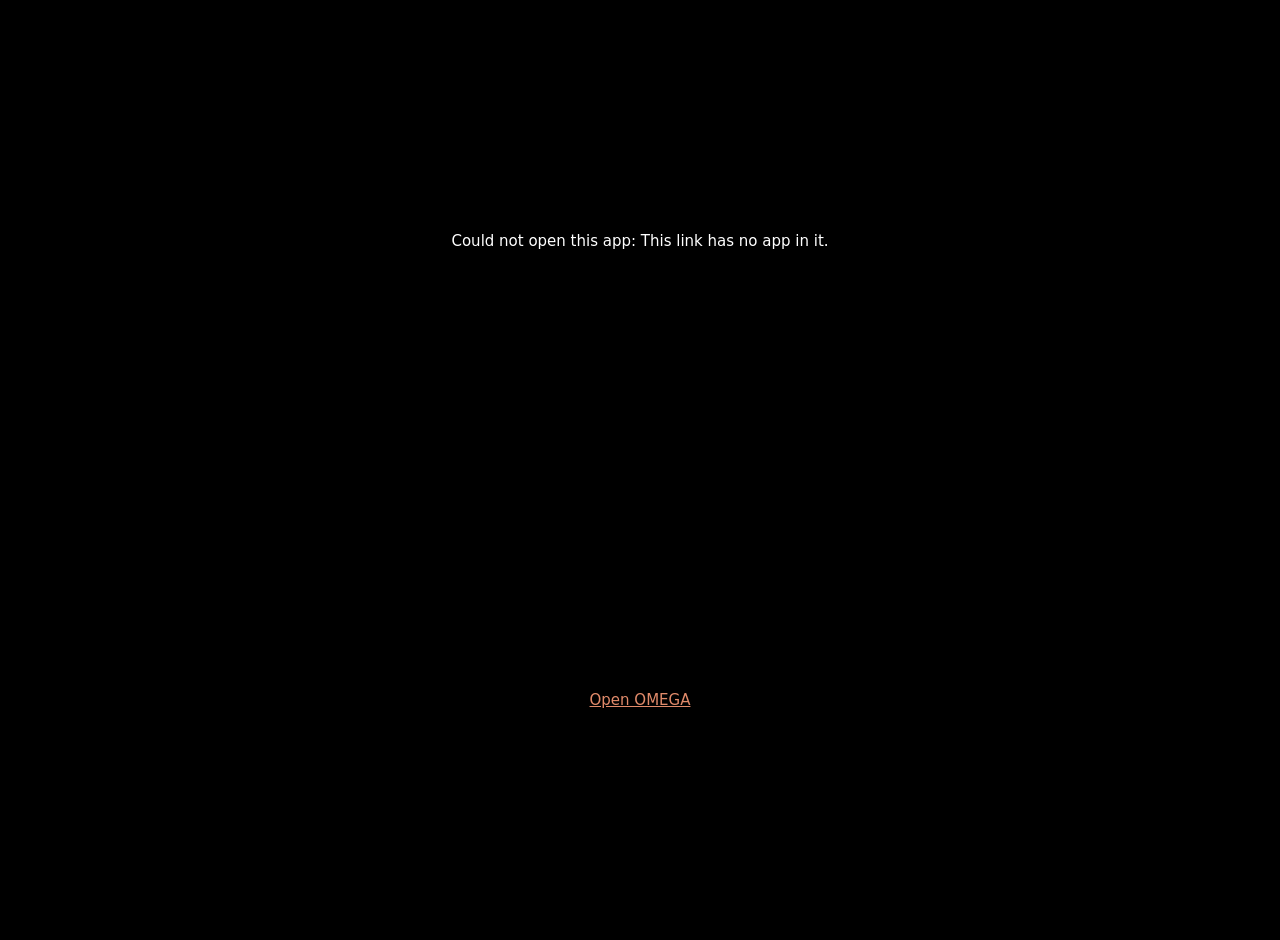
<file: play.html>
<!DOCTYPE html>
<html lang="en"><head><meta charset="utf-8">
<meta name="viewport" content="width=device-width,initial-scale=1,viewport-fit=cover,user-scalable=no">
<title>Made with OMEGA</title>
<style>html,body{margin:0;height:100%;background:#000;color:#fff;font:15px -apple-system,system-ui,sans-serif}
iframe{position:fixed;inset:0;width:100%;height:100%;border:0;background:#fff}
.msg{display:grid;place-items:center;height:100%;text-align:center;padding:20px}a{color:#e08a6a}</style></head>
<body><div class="msg" id="m">Loading…</div>
<script>
const SHIM = "<script>(function(){function mem(){var d={};return{getItem:function(k){return Object.prototype.hasOwnProperty.call(d,k)?d[k]:null},setItem:function(k,v){d[k]=String(v)},removeItem:function(k){delete d[k]},clear:function(){d={}},key:function(i){return Object.keys(d)[i]||null},get length(){return Object.keys(d).length}}}['localStorage','sessionStorage'].forEach(function(n){try{window[n].getItem('x')}catch(e){try{Object.defineProperty(window,n,{value:mem(),configurable:true})}catch(_){}}})})();<\/script>";
// The app's code is packed inside this link (after the #). It runs in a locked box (sandbox) so it can't touch anything else.
(async () => {
  const m = document.getElementById('m');
  try {
    const h = location.hash.slice(1); if (!h) throw new Error('This link has no app in it.');
    const bin = atob(h.slice(1).replace(/-/g, '+').replace(/_/g, '/'));
    const bytes = Uint8Array.from(bin, c => c.charCodeAt(0));
    const code = h[0] === 'z' ? await new Response(new Blob([bytes]).stream().pipeThrough(new DecompressionStream('deflate-raw'))).text() : new TextDecoder().decode(bytes);
    const t = code.match(/<title>([^<]{1,60})<\/title>/i); if (t) document.title = t[1];
    const f = document.createElement('iframe'); f.setAttribute('sandbox', 'allow-scripts allow-forms allow-modals allow-pointer-lock'); f.setAttribute('allow', 'autoplay; fullscreen');
    f.srcdoc = /<head[^>]*>/i.test(code) ? code.replace(/<head[^>]*>/i, m => m + SHIM) : SHIM + code; m.remove(); document.body.appendChild(f); f.focus();
  } catch (e) { m.innerHTML = 'Could not open this app: ' + (e.message || e) + '<br><br><a href="./">Open OMEGA</a>'; }
})();
</script></body></html>
</file>
